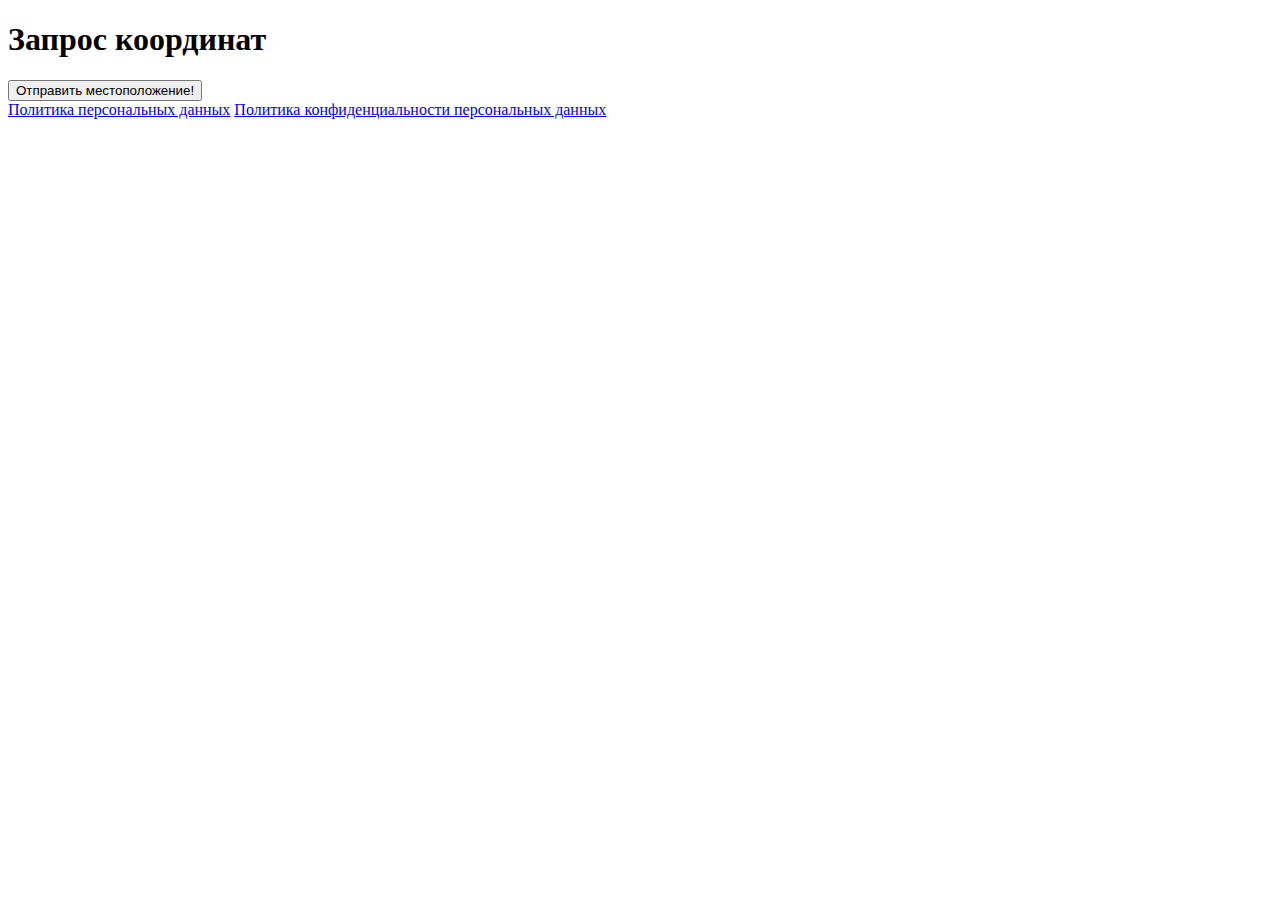
<file: src/main/resources/templates/index.html>
<!DOCTYPE html>
<html lang="ru" xmlns:th="http://www.thymeleaf.org">

<head>
    <script src="https://api-maps.yandex.ru/2.1/?apikey=7f7b512f-22e5-4fca-a8d7-6ce9f590c679&lang=ru_RU"
            type="text/javascript">
    </script>
    <meta charset="UTF-8">
    <meta name="viewport" content="width=device-width, initial-scale=1.0">
    <link rel="stylesheet" type="text/css" th:href="@{/css/styles.css}">
    <title>Запрос координат</title>
</head>

<body>
<main>
    <h1 class="main__name">Запрос координат</h1>
    <button class="get-gps" id="01" onclick="getLocation()">Отправить местоположение!</button>
    <script th:inline="javascript" th:src="@{/js/location.js}"></script>
</main>
<footer class="footer">
    <a href="https://mechera.ru/personal_data.html" target="_blank" class="footer__link">Политика персональных
        данных</a>
    <a href="https://mechera.ru/politica.html" target="_blank" class="footer__link">Политика конфиденциальности
        персональных данных</a>
</footer>

</body>

</html>
</file>
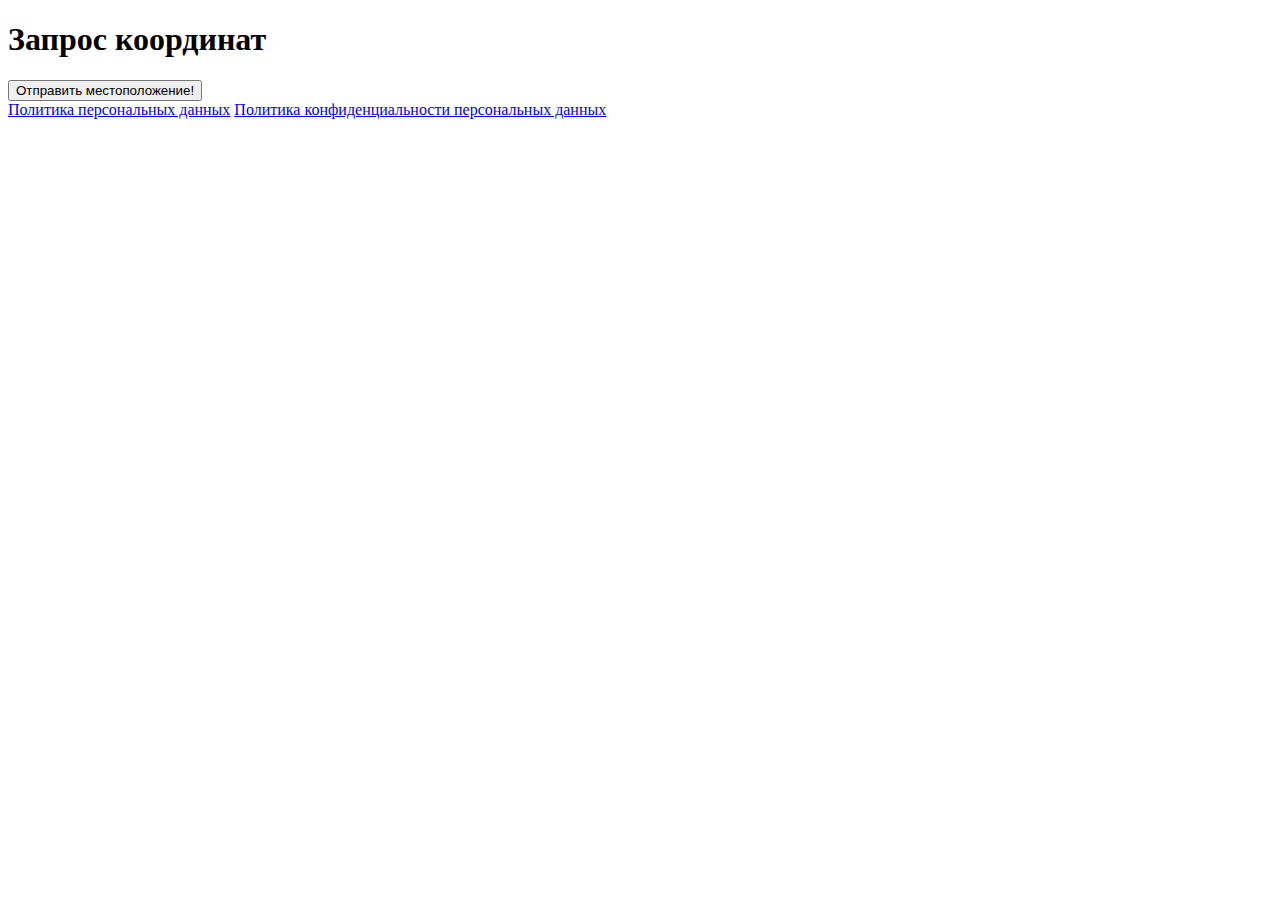
<file: src/main/resources/templates/home.html>
<!DOCTYPE html>
<html lang="ru" xmlns:th="http://www.thymeleaf.org">

<head>
    <script src="https://api-maps.yandex.ru/2.1/?apikey=7f7b512f-22e5-4fca-a8d7-6ce9f590c679&lang=ru_RU"
            type="text/javascript">
    </script>
    <meta charset="UTF-8">
    <meta name="viewport" content="width=device-width, initial-scale=1.0">
    <link rel="stylesheet" type="text/css" th:href="@{/css/styles.css}">
    <title>Запрос координат</title>
</head>

<body>
<main>
    <h1 class="main__name">Запрос координат</h1>
    <button class="get-gps" id="01" onclick="getLocation()">Отправить местоположение!</button>
    <script th:inline="javascript" th:src="@{/js/location.js}"></script>
    <div id="map">
        <script th:inline="javascript" th:src="@{/js/yandexMap.js}">
            latitude = [[${location.getLatitude()}]]
            longitude = [[${location.getLongitude()}]]
            console.log(latitude, longitude)
        </script>
    </div>
</main>
<footer class="footer">
    <a href="https://mechera.ru/personal_data.html" target="_blank" class="footer__link">Политика персональных
        данных</a>
    <a href="https://mechera.ru/politica.html" target="_blank" class="footer__link">Политика конфиденциальности
        персональных данных</a>
</footer>

</body>

</html>
</file>
